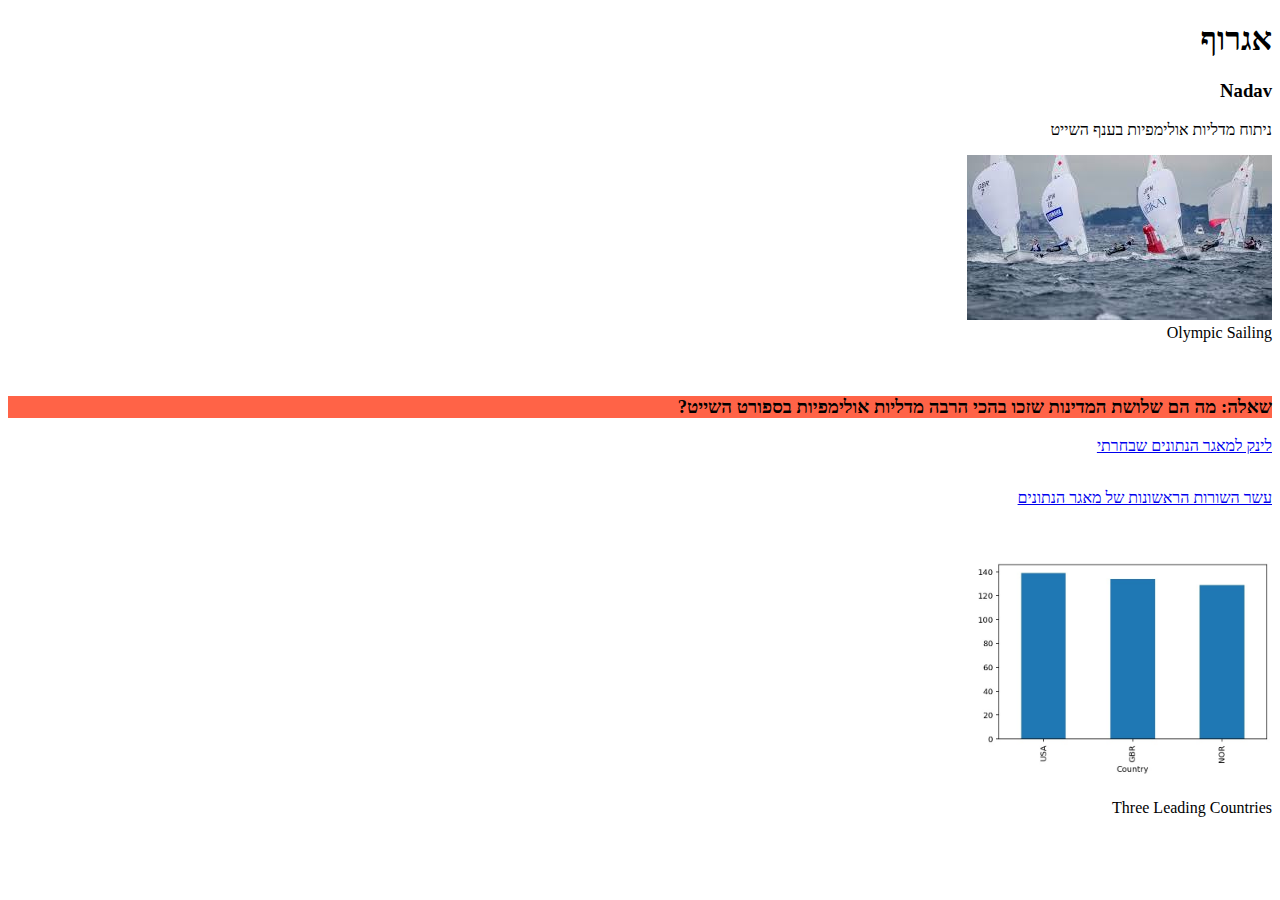
<file: index.html>
<!DOCTYPE html>
<html dir="rtl" lang="he">
  <head>
    <meta charset="UTF-8">
    <title>שייט</title>
  </head>
  <body> 
    <header>
        <h1>   אגרוף  </h1>
		<h3>    Nadav  </h3>
        <p>ניתוח מדליות אולימפיות בענף השייט</p>
        <img src="imgs/sailing.jpg" alt="Sailing Image">
        <figcaption>Olympic Sailing</figcaption>
		<br>
    </header>
	<main>
		<br>
		<h3 style="background-color:rgb(255, 99, 71)">    שאלה: מה הם שלושת המדינות שזכו בהכי הרבה מדליות אולימפיות בספורט השייט?  </h3>
		<a href="https://www.kaggle.com/the-guardian/olympic-games">לינק למאגר הנתונים שבחרתי</a>
		<br><br>
		<p>
			<a href="dataframe_table.html">עשר השורות הראשונות של מאגר הנתונים</a>
			<br><br><br>
		</p>
		<p>
			<img src="imgs/chart1.jpg" alt="Three Leading Countries" width="300">
			<figcaption>Three Leading Countries</figcaption>
		</p>
	</main>
</body>
</html>
</file>
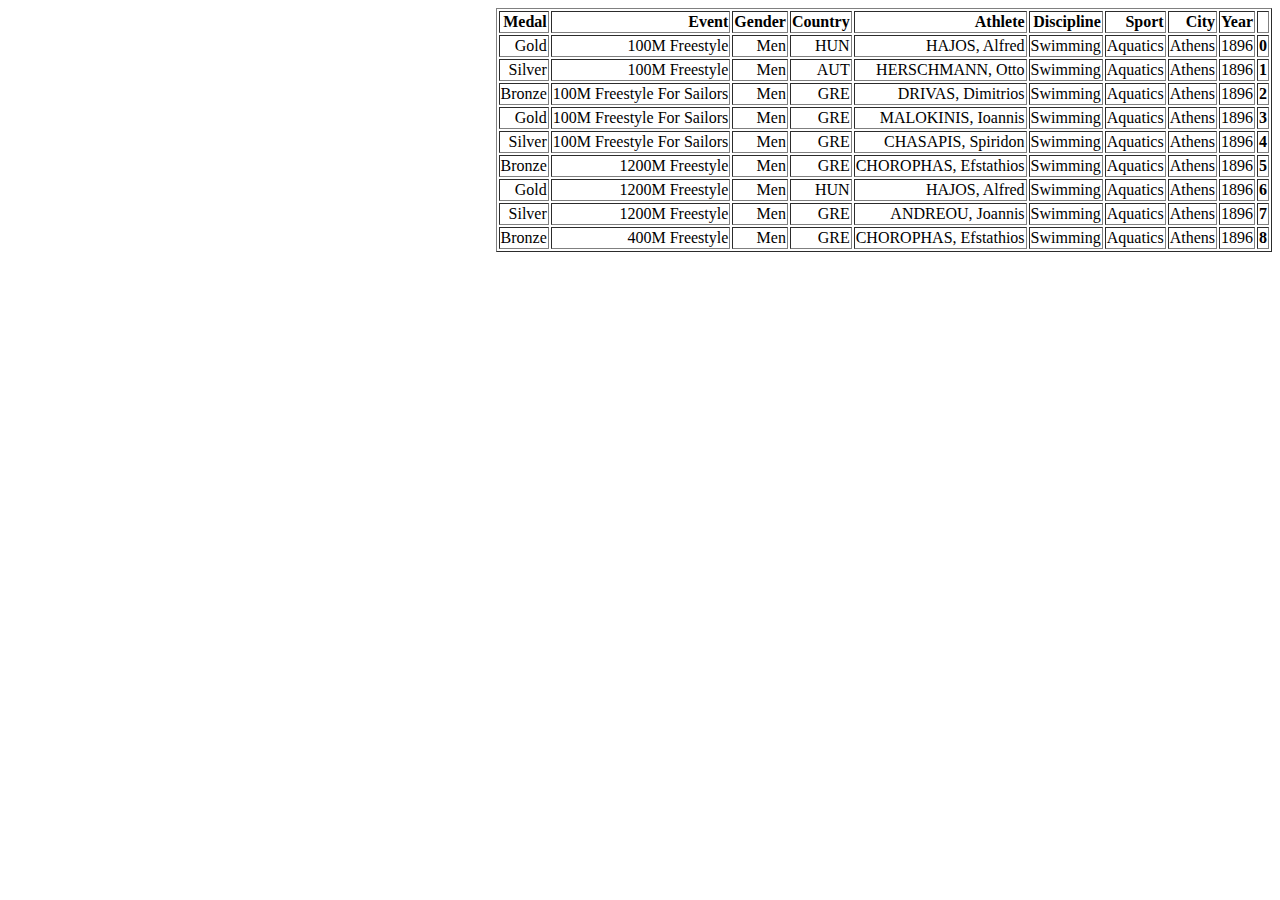
<file: dataframe_table.html>
<!DOCTYPE html>
<html dir="rtl" lang="he">
  <head>
    <meta charset="UTF-8">
    <title>שייט</title>
    <link rel="icon" type = "image/png" href = imgs/fire.png >
  </head>
  <body> 
    
<table border="1" class="dataframe">
  <thead>
    <tr style="text-align: right;">
      <th></th>
      <th>Year</th>
      <th>City</th>
      <th>Sport</th>
      <th>Discipline</th>
      <th>Athlete</th>
      <th>Country</th>
      <th>Gender</th>
      <th>Event</th>
      <th>Medal</th>
    </tr>
  </thead>
  <tbody>
    <tr>
      <th>0</th>
      <td>1896</td>
      <td>Athens</td>
      <td>Aquatics</td>
      <td>Swimming</td>
      <td>HAJOS, Alfred</td>
      <td>HUN</td>
      <td>Men</td>
      <td>100M Freestyle</td>
      <td>Gold</td>
    </tr>
    <tr>
      <th>1</th>
      <td>1896</td>
      <td>Athens</td>
      <td>Aquatics</td>
      <td>Swimming</td>
      <td>HERSCHMANN, Otto</td>
      <td>AUT</td>
      <td>Men</td>
      <td>100M Freestyle</td>
      <td>Silver</td>
    </tr>
    <tr>
      <th>2</th>
      <td>1896</td>
      <td>Athens</td>
      <td>Aquatics</td>
      <td>Swimming</td>
      <td>DRIVAS, Dimitrios</td>
      <td>GRE</td>
      <td>Men</td>
      <td>100M Freestyle For Sailors</td>
      <td>Bronze</td>
    </tr>
    <tr>
      <th>3</th>
      <td>1896</td>
      <td>Athens</td>
      <td>Aquatics</td>
      <td>Swimming</td>
      <td>MALOKINIS, Ioannis</td>
      <td>GRE</td>
      <td>Men</td>
      <td>100M Freestyle For Sailors</td>
      <td>Gold</td>
    </tr>
    <tr>
      <th>4</th>
      <td>1896</td>
      <td>Athens</td>
      <td>Aquatics</td>
      <td>Swimming</td>
      <td>CHASAPIS, Spiridon</td>
      <td>GRE</td>
      <td>Men</td>
      <td>100M Freestyle For Sailors</td>
      <td>Silver</td>
    </tr>
    <tr>
      <th>5</th>
      <td>1896</td>
      <td>Athens</td>
      <td>Aquatics</td>
      <td>Swimming</td>
      <td>CHOROPHAS, Efstathios</td>
      <td>GRE</td>
      <td>Men</td>
      <td>1200M Freestyle</td>
      <td>Bronze</td>
    </tr>
    <tr>
      <th>6</th>
      <td>1896</td>
      <td>Athens</td>
      <td>Aquatics</td>
      <td>Swimming</td>
      <td>HAJOS, Alfred</td>
      <td>HUN</td>
      <td>Men</td>
      <td>1200M Freestyle</td>
      <td>Gold</td>
    </tr>
    <tr>
      <th>7</th>
      <td>1896</td>
      <td>Athens</td>
      <td>Aquatics</td>
      <td>Swimming</td>
      <td>ANDREOU, Joannis</td>
      <td>GRE</td>
      <td>Men</td>
      <td>1200M Freestyle</td>
      <td>Silver</td>
    </tr>
    <tr>
      <th>8</th>
      <td>1896</td>
      <td>Athens</td>
      <td>Aquatics</td>
      <td>Swimming</td>
      <td>CHOROPHAS, Efstathios</td>
      <td>GRE</td>
      <td>Men</td>
      <td>400M Freestyle</td>
      <td>Bronze</td>
    </tr>
  </tbody>
</table>
	
	
</body>
</html>
</file>
